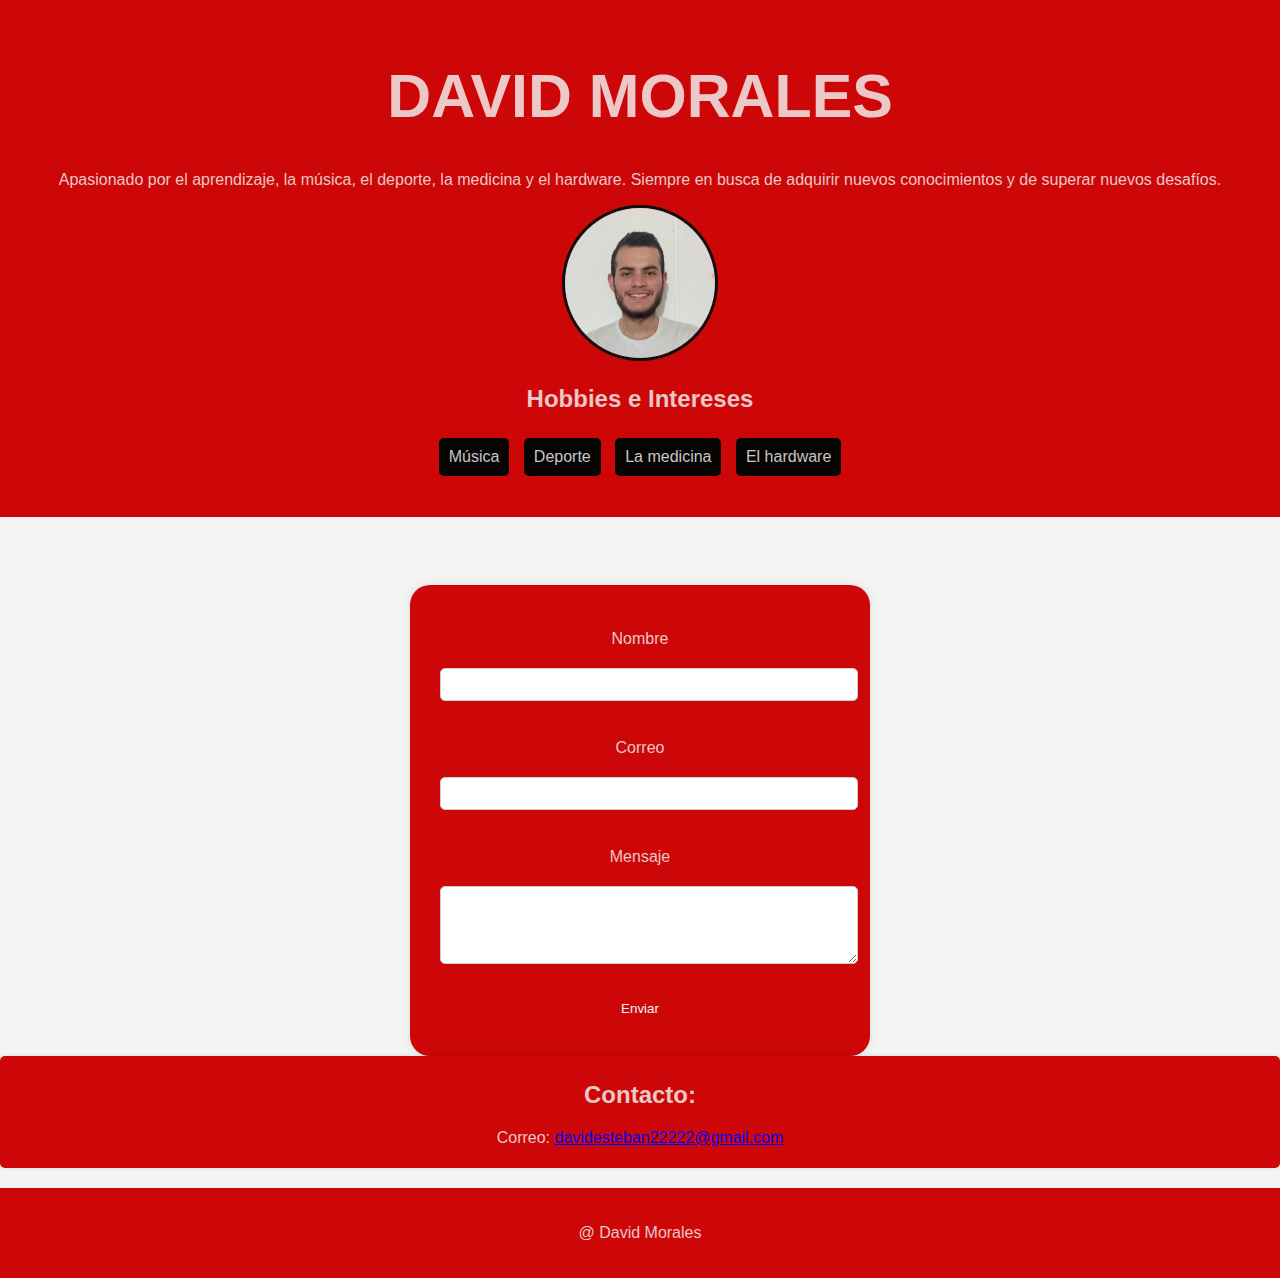
<file: index.html>
<!DOCTYPE html>
<html lang="es">
<head>
    <link rel="stylesheet" href="styles.css">
    <meta charset="UTF-8">
    <meta name="viewport" content="width=device-width, initial-scale=1.0">
    <title>Perfil de David Morales</title>
</head>
<body>
    <header>
    <h1>David Morales</h1>
    <p>Apasionado por el aprendizaje, la música, el deporte, la medicina y el hardware. Siempre en busca de adquirir nuevos conocimientos y de superar nuevos desafíos.</p>
    
    <img src=img-pag-personal/0c2d3a6c-c2ab-4bc4-b08c-9b0b6f20a796.jpg alt="Foto de perfil de David Morales">
    
    <h2>Hobbies e Intereses</h2>
    <ul>
        <li>Música</li>
        <li>Deporte</li>
        <li>La medicina</li>
        <li>El hardware</li>
    </ul>
    </header>
    <h2>Contacto</h2>
    <form action="#" method="post">
        <label for="nombre">Nombre</label>
        <input type="text" id="nombre" name="nombre" required><br><br>
        
        <label for="email">Correo</label>
        <input type="email" id="email" name="email" required><br><br>
        
        <label for="mensaje">Mensaje</label><br>
        <textarea id="mensaje" name="mensaje" rows="4" required></textarea><br><br>
        
        <button type="submit">Enviar</button>
    </form>
    <section>
        <h2>Contacto: </h2>
        <p>
            Correo: 
            <a href="https://outlook.live.com/mail/?login_hint=davidesteban22222%40gmail.com">davidesteban22222@gmail.com</a>
        </p>
    </section>
    <footer><p>@ David Morales</p></footer>
</body>
</html>
</file>
<file: styles.css>
body {
    font-family: Arial, sans-serif;
    background-color: #f4f4f4;
    text-align: center;
    margin: 0;
    padding: 0px;
}

header {
    text-align: center;
  padding: 20px;
  background-color: #cd0707;
  color: #ffffff;

}

h1 {
    font-family: Arial, sans-serif;
    color: #f4f4f4d0;
    font-size: 3.8rem;
    font-weight: bold;
    text-align: center;
    text-transform: uppercase;
}
p {
    font-family: Arial, sans-serif;
    color: #f4f4f4d0;

}
h2{
    font-family: Arial, sans-serif;
    color: #f4f4f4d0;
}
section {
    border-radius: 5px;
    box-shadow: 0 0 5px rgba(0, 0, 0, 0.1);
    background-color: #cd0707;
    margin-bottom: 20px;
    padding: 5px;
  }

img {
    border-radius: 50%;
    width: 150px;
    height: 150px;
    object-fit: cover;
    border: 3px solid #0f0f0f;
}

ul {
    font-family: Arial, sans-serif;
    color: #f4f4f4d0;
    list-style-type: none;
    padding: 0;
}

li {
    font-family: Arial, sans-serif;
    color: #f4f4f4d0;
    background: #070404;
    margin: 5px;
    padding: 10px;
    border-radius: 5px;
    display: inline-block;
}

form {
    
    background: #cd0707;
    padding: 30px;
    max-width: 400px;
    margin:auto;
    border-radius: 20px;
    box-shadow: 0px 0px 10px rgba(0, 0, 0, 0.1);
}
label{
   
    margin: 5px;
    padding: 10px;
    border-radius: 5px;
    display: inline-block;
    font-family: Arial, sans-serif;
    color: #f4f4f4d0;
}

input, textarea {
    width: 100%;
    padding: 8px;
    margin: 5px 0;
    border: 1px solid #ccc;
    border-radius: 5px;
}

button {
    background: #cd0707;
    ;
    color: rgb(245, 243, 243);
    padding: 10px;
    border: none;
    border-radius: 5px;
    cursor: pointer;
}

button:hover {
    background: #070404;
}
footer{
    background: #cd0707;
    
    padding: 20px;
}
</file>
